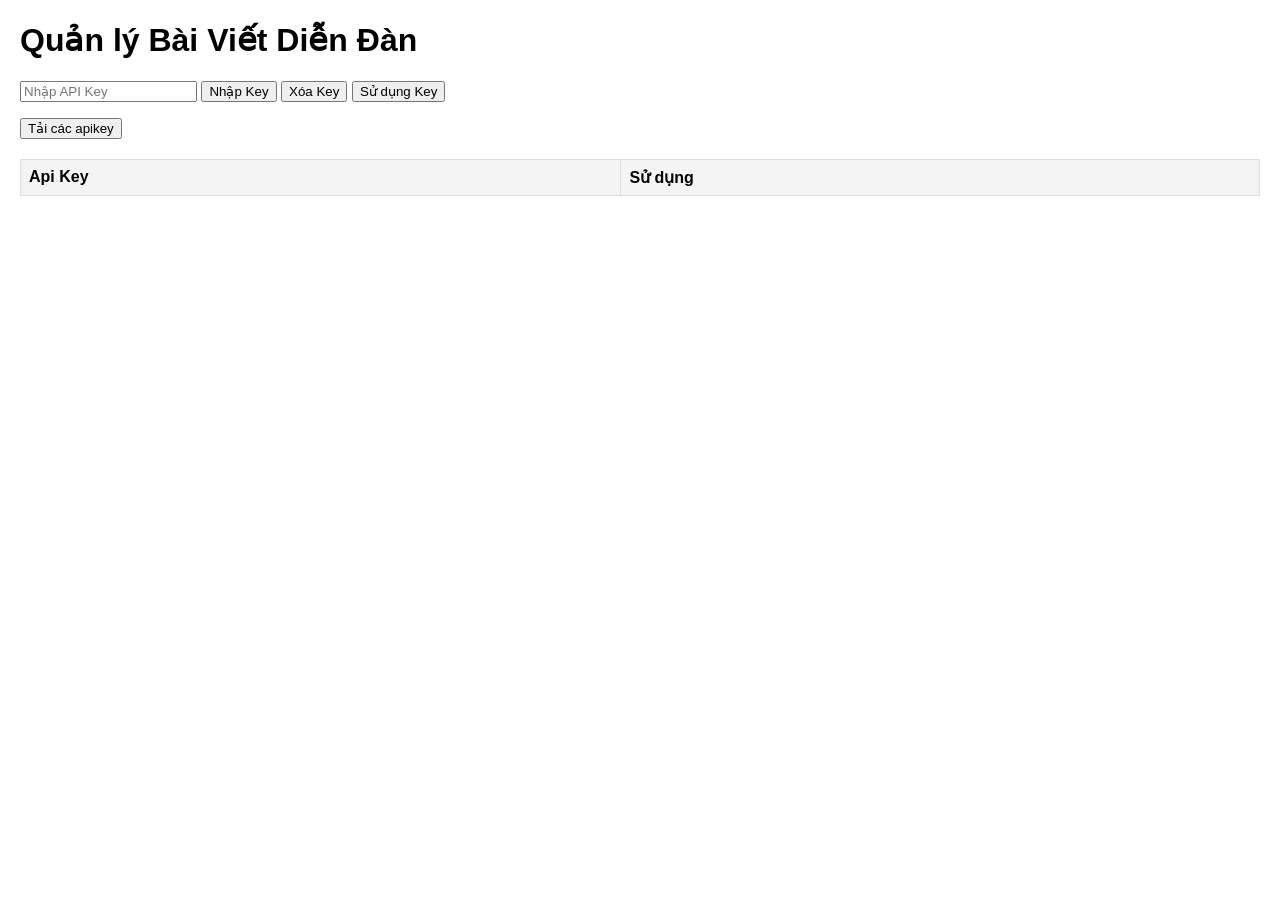
<file: templates/apikey.html>
<!DOCTYPE html>
<html lang="vi">
  <head>
    <meta charset="UTF-8" />
    <meta name="viewport" content="width=device-width, initial-scale=1.0" />
    <title>Quản lý Bài Viết Diễn Đàn</title>
    <style>
      body {
        font-family: Arial, sans-serif;
        margin: 20px;
      }
      table {
        width: 100%;
        border-collapse: collapse;
        margin-top: 20px;
      }
      th,
      td {
        border: 1px solid #ddd;
        padding: 8px;
        text-align: left;
      }
      th {
        background-color: #f4f4f4;
      }
      .btn {
        padding: 5px 10px;
        cursor: pointer;
        border: none;
        color: white;
      }
      .btn-delete {
        background-color: red;
      }
      .btn-edit {
        background-color: orange;
      }
    </style>
  </head>
  <body>
    <h1>Quản lý Bài Viết Diễn Đàn</h1>
    
    <!-- Trường nhập API Key -->
    <div>
      <input type="text" id="api-key" placeholder="Nhập API Key" />
      <button onclick="submitApiKey()">Nhập Key</button>
      <button onclick="deleteApiKey()">Xóa Key</button>
      <button onclick="useKey()">Sử dụng Key</button>
    </div>
    <p></p>
    <button onclick="loadKeys()">Tải các apikey</button>
    <table>
      <thead>
        <tr>
          <th>Api Key</th>
          <th>Sử dụng</th>
        </tr>
      </thead>
      <tbody id="post-list"></tbody>
    </table>

    <script>
      async function loadKeys() {
    // Gọi API để lấy danh sách các API Key
    const response = await fetch("/get-key", {
        method: "GET",
    });

    // Chuyển đổi phản hồi thành JSON
    const result = await response.json(); // Đọc phản hồi

    // Kiểm tra kết quả thành công
    if (result.success) {
        // Lấy phần tử tbody của bảng để cập nhật
        const tableBody = document.getElementById("post-list");
        tableBody.innerHTML = ""; // Xóa nội dung cũ

        // Hiển thị dữ liệu trong bảng
        result.apiKeys.forEach((post) => { // Sử dụng apiKeys từ phản hồi
            tableBody.innerHTML += `
                <tr>
                    <td>${post.apiKey}</td>
                    <td>${post.trangthai}</td>
                </tr>
            `;
        });
    } else {
        // Nếu có lỗi, hiển thị thông điệp
        alert(`❌ ${result.message}`); // Hiển thị thông điệp trên giao diện người dùng
    }
}

      async function submitApiKey() {
        const apiKey = document.getElementById("api-key").value;
        if (!apiKey) {
          alert("Vui lòng nhập API Key.");
          return;
        }

        try {
          const response = await fetch("/add-key", {
            method: "POST",
            headers: {
              "Content-Type": "application/json",
            },
            body: JSON.stringify({ apiKey }),
          });

          if (response.ok) {
            alert("✅ API Key đã được nhập thành công!");
            document.getElementById("api-key").value = ""; // Xóa trường nhập
          } else {
            const data = await response.json();
            alert("❌ Nhập không thành công: " + (data.message || "Lỗi không xác định"));
          }
        } catch (error) {
          console.error("Lỗi khi gọi API nhập key:", error);
          alert("❌ Có lỗi xảy ra khi nhập API Key.");
        }
      }

      async function useKey() {
        const apiKey = document.getElementById("api-key").value;
        if (!apiKey) {
          alert("Vui lòng nhập API Key.");
          return;
        }

        try {
          const response = await fetch("/choose-key", {
            method: "POST",
            headers: {
              "Content-Type": "application/json",
            },
            body: JSON.stringify({ apiKey }),
          });

          if (response.ok) {
            alert("✅ API Key đã được chọn thành công!");
            document.getElementById("api-key").value = ""; // Xóa trường nhập
          } else {
            const data = await response.json();
            alert("❌ Chọn không thành công: " + (data.message || "Lỗi không xác định"));
          }
        } catch (error) {
          console.error("Lỗi khi gọi API nhập key:", error);
          alert("❌ Có lỗi xảy ra khi nhập API Key.");
        }
      }

      async function deleteApiKey(id) {
        const confirmDelete = confirm("Bạn có chắc muốn xóa bài viết này?");
        if (!confirmDelete) return;

        try {
          const response = await fetch(`/forum/posts/${id}`, {
            method: "DELETE",
          });

          if (response.ok) {
            alert("🗑️ Bài viết đã được xoá thành công!");
            loadPosts(); // Load lại danh sách bài viết
          } else {
            const data = await response.json();
            alert("❌ Xóa không thành công: " + (data.message || "Lỗi không xác định"));
          }
        } catch (error) {
          console.error("Lỗi khi gọi API xoá:", error);
          alert("❌ Có lỗi xảy ra khi xoá bài viết.");
        }
      }
    </script>
  </
</body>
</html>
</file>
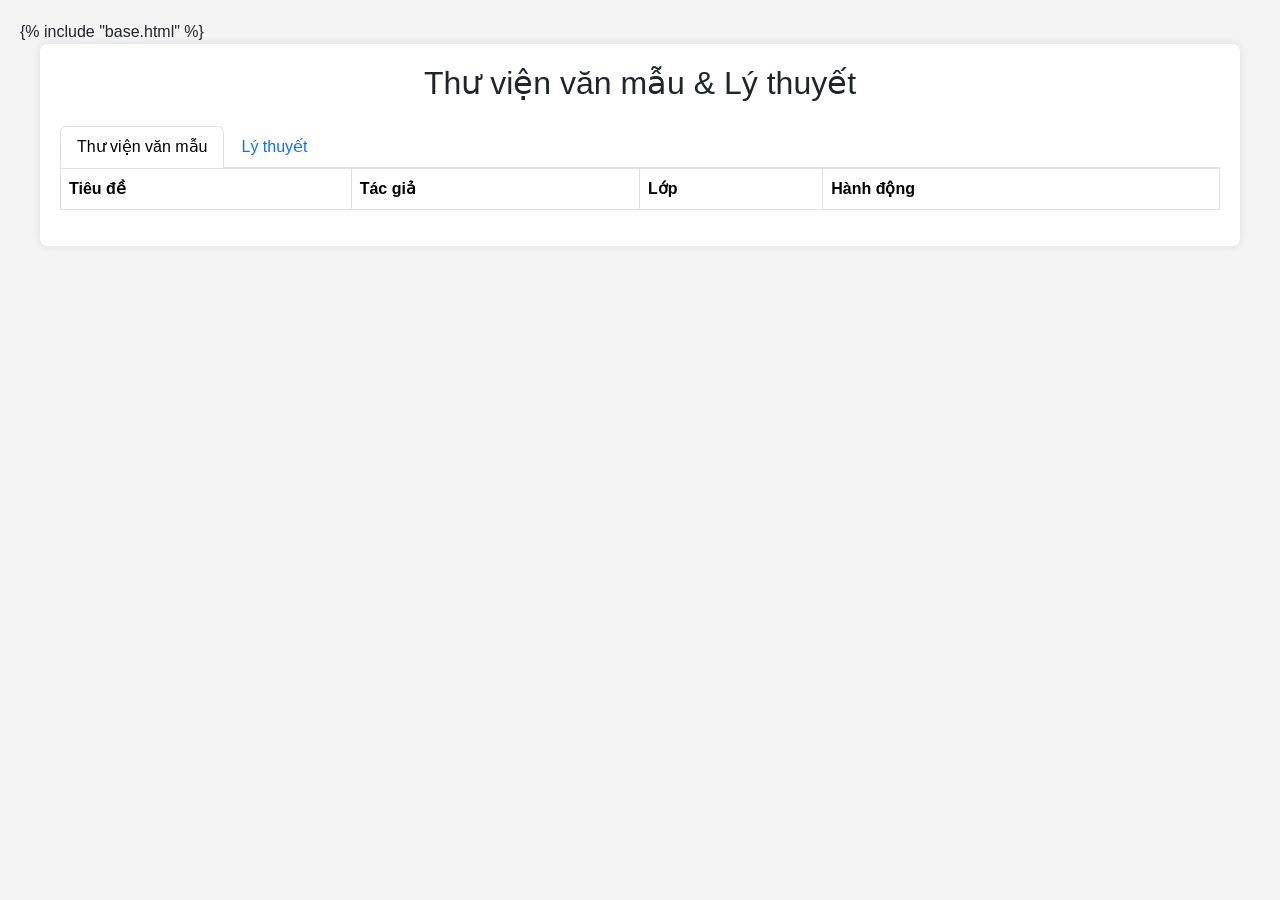
<file: templates/library.html>
<!DOCTYPE html>
<html lang="vi">
<head>
    <meta charset="UTF-8">
    <meta name="viewport" content="width=device-width, initial-scale=1.0">
    <title>Thư viện văn mẫu & Lý thuyết</title>
    <!-- Bootstrap 5 CSS -->
    <link href="https://cdn.jsdelivr.net/npm/bootstrap@5.3.0-alpha1/dist/css/bootstrap.min.css" rel="stylesheet">
    <!-- DataTables CSS -->
    <link href="https://cdn.datatables.net/1.13.6/css/dataTables.bootstrap5.min.css" rel="stylesheet">
    <style>
        body {
            font-family: Arial, sans-serif;
            background-color: #f4f4f4;
            padding: 20px;
        }
        #library {
            max-width: 1200px;
            margin: auto;
            background: white;
            padding: 20px;
            border-radius: 8px;
            box-shadow: 0px 0px 10px rgba(0, 0, 0, 0.1);
        }
        .dataTables_wrapper {
            margin-top: 20px;
        }
        .btn-action {
            margin-right: 5px;
        }
        dialog::backdrop {
            background-color: rgba(0, 0, 0, 0.5);
        }
        dialog {
            border: none;
            border-radius: 10px;
            padding: 0;
            max-width: 90%;
            width: 600px;
            max-height: 90vh;
            overflow-y: auto;
        }
        .modal-content {
            border-radius: 10px;
        }
        .form-label {
            font-weight: 500;
        }
        .loading-spinner {
            display: none;
            text-align: center;
            margin-top: 10px;
        }
    </style>
</head>
<body>
    {% include "base.html" %}
    <section id="library">
        <h2 class="text-center mb-4">Thư viện văn mẫu & Lý thuyết</h2>

        <!-- Navigation Tabs -->
        <nav>
            <div class="nav nav-tabs" id="nav-tab" role="tablist">
                <button class="nav-link active" id="nav-vanmau-tab" data-bs-toggle="tab" data-bs-target="#nav-vanmau" type="button" role="tab" aria-controls="nav-vanmau" aria-selected="true">Thư viện văn mẫu</button>
                <button class="nav-link" id="nav-lythuyet-tab" data-bs-toggle="tab" data-bs-target="#nav-lythuyet" type="button" role="tab" aria-controls="nav-lythuyet" aria-selected="false">Lý thuyết</button>
            </div>
        </nav>

        <!-- Tab Content -->
        <div class="tab-content" id="nav-tabContent">
            <!-- Tab 1: Thư viện văn mẫu -->
            <div class="tab-pane fade show active" id="nav-vanmau" role="tabpanel" aria-labelledby="nav-vanmau-tab">
                <!-- Nút thêm tài liệu cho admin -->
                <div class="admin-actions mt-3 mb-3" style="display: none;">
                    <button class="btn btn-primary" onclick="openAddDocumentDialog('vanmau')">+ Thêm văn mẫu mới</button>
                </div>
                <table id="vanmau-table" class="table table-striped table-bordered" style="width:100%">
                    <thead>
                        <tr>
                            <th>Tiêu đề</th>
                            <th>Tác giả</th>
                            <th>Lớp</th>
                            <th>Hành động</th>
                        </tr>
                    </thead>
                    <tbody>
                        <!-- Data will be populated here dynamically -->
                    </tbody>
                </table>
            </div>

            <!-- Tab 2: Lý thuyết -->
            <div class="tab-pane fade" id="nav-lythuyet" role="tabpanel" aria-labelledby="nav-lythuyet-tab">
                <!-- Nút thêm tài liệu cho admin -->
                <div class="admin-actions mt-3 mb-3" style="display: none;">
                    <button class="btn btn-primary" onclick="openAddDocumentDialog('lythuyet')">+ Thêm lý thuyết mới</button>
                </div>
                <table id="lythuyet-table" class="table table-striped table-bordered" style="width:100%">
                    <thead>
                        <tr>
                            <th>Tiêu đề</th>
                            <th>Tác giả</th>
                            <th>Lớp</th>
                            <th>Hành động</th>
                        </tr>
                    </thead>
                    <tbody>
                        <!-- Data will be populated here dynamically -->
                    </tbody>
                </table>
            </div>
        </div>
    </section>

    <!-- Dialog for Adding/Editing Documents -->
    <dialog id="add-document-dialog" class="dialog modal-dialog-scrollable">
        <div class="modal-content p-4">
            <div class="modal-header">
                <h3 id="dialog-title" class="modal-title">Thêm tài liệu mới</h3>
                <button type="button" class="btn-close" onclick="closeAddDocumentDialog()" aria-label="Close"></button>
            </div>
            <div class="modal-body">
                <form id="document-form">
                    <input type="hidden" id="doc-id">
                    
                    <div class="mb-3">
                        <label for="doc-title" class="form-label">
                            <i class="bi bi-file-earmark-text"></i> Tiêu đề
                        </label>
                        <input type="text" id="doc-title" class="form-control" placeholder="Nhập tiêu đề tài liệu" required>
                    </div>
                    
                    <div class="mb-3">
                        <label for="doc-content" class="form-label">
                            <i class="bi bi-textarea-t"></i> Nội dung
                        </label>
                        <textarea id="doc-content" class="form-control" rows="5" placeholder="Nhập nội dung tài liệu" required></textarea>
                    </div>
                    
                    <div class="mb-3">
                        <label for="doc-files" class="form-label">
                            <i class="bi bi-upload"></i> Tải lên tệp
                        </label>
                        <input type="file" id="doc-files" class="form-control" multiple>
                        <div class="form-text">Có thể chọn nhiều tệp cùng lúc</div>
                        <div id="file-list-container" class="mt-2"></div>
                    </div>
                    
                    <div class="row">
                        <div class="col-md-6 mb-3">
                            <label for="doc-category" class="form-label">
                                <i class="bi bi-tag"></i> Danh mục
                            </label>
                            <select id="doc-category" class="form-select" required>
                                <option value="vanmau">Văn mẫu</option>
                                <option value="lythuyet">Lý thuyết</option>
                            </select>
                            <div class="form-text">Chọn đúng danh mục để phân loại tài liệu</div>
                        </div>
                        
                        <div class="col-md-6 mb-3">
                            <label for="doc-grade" class="form-label">
                                <i class="bi bi-mortarboard"></i> Lớp
                            </label>
                            <input type="text" id="doc-grade" class="form-control" placeholder="Vd: 10, 11, 12, Đại học" required>
                        </div>
                    </div>
                    
                    <div class="mb-3">
                        <label for="doc-author" class="form-label">
                            <i class="bi bi-person"></i> Tác giả
                        </label>
                        <input type="text" id="doc-author" class="form-control" placeholder="Tên tác giả" required>
                    </div>
                    
                    <div id="loading-spinner" class="loading-spinner">
                        <div class="spinner-border text-primary" role="status">
                            <span class="visually-hidden">Đang lưu...</span>
                        </div>
                        <p class="mt-2">Đang xử lý, vui lòng đợi...</p>
                    </div>
                </form>
            </div>
            <div class="modal-footer">
                <button class="btn btn-secondary" onclick="closeAddDocumentDialog()">
                    <i class="bi bi-x-circle"></i> Hủy
                </button>
                <button class="btn btn-success" onclick="saveDocument()">
                    <i class="bi bi-save"></i> Lưu tài liệu
                </button>
            </div>
        </div>
    </dialog>

    <!-- Bootstrap 5 JS and Popper.js -->
    <script src="https://cdn.jsdelivr.net/npm/bootstrap@5.3.0-alpha1/dist/js/bootstrap.bundle.min.js"></script>
    <!-- jQuery -->
    <script src="https://code.jquery.com/jquery-3.7.0.min.js"></script>
    <!-- DataTables JS -->
    <script src="https://cdn.datatables.net/1.13.6/js/jquery.dataTables.min.js"></script>
    <script src="https://cdn.datatables.net/1.13.6/js/dataTables.bootstrap5.min.js"></script>
    <!-- Bootstrap Icons -->
    <link rel="stylesheet" href="https://cdn.jsdelivr.net/npm/bootstrap-icons@1.11.0/font/bootstrap-icons.css">
    
    <script>
        let vanmauTable, lythuyetTable;
        let currentTab = 'vanmau';

        document.addEventListener("DOMContentLoaded", function () {
            checkAdminAccess();
            initializeTables();
            fetchDataForTables();
            
            // Theo dõi sự kiện chuyển tab
            document.getElementById('nav-vanmau-tab').addEventListener('click', function() {
                currentTab = 'vanmau';
            });
            
            document.getElementById('nav-lythuyet-tab').addEventListener('click', function() {
                currentTab = 'lythuyet';
            });
        });

        function checkAdminAccess() {
            const level = localStorage.getItem("level");
            const user = JSON.parse(localStorage.getItem('user'));
            const isAdmin = user && (user.level === "admin" || level === "admin");
            
            // Hiển thị các nút thêm tài liệu nếu là admin
            const adminActionButtons = document.querySelectorAll('.admin-actions');
            adminActionButtons.forEach(button => {
                button.style.display = isAdmin ? 'block' : 'none';
            });
        }

        function initializeTables() {
            vanmauTable = $('#vanmau-table').DataTable({
                language: {
                    url: "https://cdn.datatables.net/plug-ins/1.13.6/i18n/vi.json"
                },
                columns: [
                    { data: 'title' },
                    { data: 'author' },
                    { data: 'grade' },
                    {
                        data: null,
                        render: function (data, type, row) {
                            return `
                                <button class="btn btn-info btn-action" onclick="viewDocument('${row._id}')">📖 Xem</button>
                                ${isAdmin() ? `
                                    <button class="btn btn-warning btn-action" onclick="editDocument('${row._id}')">✏️ Sửa</button>
                                    <button class="btn btn-danger btn-action" onclick="deleteDocument('${row._id}')">🗑 Xóa</button>
                                ` : ''}
                            `;
                        }
                    }
                ]
            });

            lythuyetTable = $('#lythuyet-table').DataTable({
                language: {
                    url: "https://cdn.datatables.net/plug-ins/1.13.6/i18n/vi.json"
                },
                columns: [
                    { data: 'title' },
                    { data: 'author' },
                    { data: 'grade' },
                    {
                        data: null,
                        render: function (data, type, row) {
                            return `
                                <button class="btn btn-info btn-action" onclick="viewDocument('${row._id}')">📖 Xem</button>
                                ${isAdmin() ? `
                                    <button class="btn btn-warning btn-action" onclick="editDocument('${row._id}')">✏️ Sửa</button>
                                    <button class="btn btn-danger btn-action" onclick="deleteDocument('${row._id}')">🗑 Xóa</button>
                                ` : ''}
                            `;
                        }
                    }
                ]
            });
        }

        async function fetchDataForTables() {
            try {
                const response = await fetch("/api/fetch-document");
                const data = await response.json();

                // Phân loại dữ liệu dựa trên category
                const vanmauData = data.filter(doc => doc.category.toLowerCase() === 'vanmau');
                const lythuyetData = data.filter(doc => doc.category.toLowerCase() === 'lythuyet');

                vanmauTable.clear().rows.add(vanmauData).draw();
                lythuyetTable.clear().rows.add(lythuyetData).draw();
            } catch (error) {
                console.error("Lỗi tải dữ liệu:", error);
            }
        }

        function isAdmin() {
            const user = JSON.parse(localStorage.getItem('user'));
            return user && user.level === "admin";
        }

        function viewDocument(id) {
            window.location.href = `/view-library/${id}`;
        }

        function editDocument(id) {
            const token = localStorage.getItem("token");
            const headers = token ? { Authorization: `Bearer ${token}` } : {};

            fetch(`/api/document/${id}`, {
                method: "GET",
                headers: headers,
            })
                .then(response => response.json())
                .then(data => {
                    if (data.success) {
                        const post = data.document;
                        document.getElementById("dialog-title").textContent = "Chỉnh sửa tài liệu";
                        document.getElementById("doc-id").value = post._id;
                        document.getElementById("doc-title").value = post.title;
                        document.getElementById("doc-content").value = post.content;
                        
                        // Thiết lập category từ dữ liệu
                        const categorySelect = document.getElementById("doc-category");
                        for (let i = 0; i < categorySelect.options.length; i++) {
                            if (categorySelect.options[i].value === post.category) {
                                categorySelect.selectedIndex = i;
                                break;
                            }
                        }
                        
                        document.getElementById("doc-grade").value = post.grade;
                        document.getElementById("doc-author").value = post.author;
                        document.getElementById("doc-files").value = "";

                        // Hiển thị danh sách tệp tin đã tải lên (nếu có)
                        const fileListContainer = document.getElementById("file-list-container");
                        fileListContainer.innerHTML = "";
                        
                        if (post.files && post.files.length > 0) {
                            const fileListHTML = `
                                <div class="mt-3">
                                    <h6>Tệp đã tải lên:</h6>
                                    <ul class="list-group">
                                        ${post.files.map(file => `<li class="list-group-item">${file}</li>`).join('')}
                                    </ul>
                                </div>
                            `;
                            fileListContainer.innerHTML = fileListHTML;
                        }

                        document.getElementById("add-document-dialog").showModal();
                    } else {
                        alert("Có lỗi xảy ra khi tải tài liệu.");
                    }
                })
                .catch(error => {
                    console.error("Lỗi khi tải tài liệu:", error);
                });
        }

        function deleteDocument(id) {
            if (!confirm("Bạn có chắc chắn muốn xóa tài liệu này?")) return;

            const token = localStorage.getItem("token");
            const headers = token ? { Authorization: `Bearer ${token}` } : {};

            fetch(`/api/delete-document/${id}`, {
                method: "DELETE",
                headers: headers,
            })
                .then(response => response.json())
                .then(data => {
                    if (data.success) {
                        alert("Tài liệu đã xóa thành công.");
                        fetchDataForTables(); // Refresh the table
                    } else {
                        alert("Có lỗi xảy ra khi xóa tài liệu.");
                    }
                })
                .catch(error => {
                    console.error("Lỗi khi xóa tài liệu:", error);
                });
        }

        function openAddDocumentDialog(tab) {
            const user = localStorage.getItem("user");
            if (!user) {
                alert("Bạn cần đăng nhập để truy cập thư viện.");
                window.location.href = "/login";
            } else {
                document.getElementById("dialog-title").textContent = "Thêm tài liệu mới";
                document.getElementById("doc-id").value = "";
                document.getElementById("doc-title").value = "";
                document.getElementById("doc-content").value = "";
                
                // Thiết lập category dựa trên tab hiện tại
                const categorySelect = document.getElementById("doc-category");
                for (let i = 0; i < categorySelect.options.length; i++) {
                    if (categorySelect.options[i].value === tab) {
                        categorySelect.selectedIndex = i;
                        break;
                    }
                }
                
                document.getElementById("doc-grade").value = "";
                document.getElementById("doc-author").value = "";
                document.getElementById("doc-files").value = "";

                // Xóa danh sách tệp cũ (nếu có)
                document.getElementById("file-list-container").innerHTML = "";
                
                document.getElementById("add-document-dialog").showModal();
            }
        }

        function closeAddDocumentDialog() {
            document.getElementById("add-document-dialog").close();
        }

        function saveDocument() {
            // Thu thập dữ liệu từ form
            const docId = document.getElementById('doc-id').value;
            const title = document.getElementById('doc-title').value;
            const content = document.getElementById('doc-content').value;
            const category = document.getElementById('doc-category').value;
            const grade = document.getElementById('doc-grade').value;
            const author = document.getElementById('doc-author').value;
            const files = document.getElementById('doc-files').files;

            // Xác thực dữ liệu
            if (!title || !content || !category || !grade || !author) {
                alert("Vui lòng điền đầy đủ thông tin bắt buộc.");
                return;
            }

            // Hiện loading spinner
            document.getElementById('loading-spinner').style.display = 'block';

            // Chuẩn bị dữ liệu
            const formData = new FormData();
            formData.append('title', title);
            formData.append('content', content);
            formData.append('category', category);
            formData.append('grade', grade);
            formData.append('author', author);

            // Thêm các tệp vào formData
            for (let i = 0; i < files.length; i++) {
                formData.append('files', files[i]);
            }

            // Lấy token từ localStorage
            const token = localStorage.getItem('token');
            const headers = {};
            if (token) {
                headers['Authorization'] = `Bearer ${token}`;
            }

            // Xác định API endpoint (thêm mới hoặc cập nhật)
            let url = '/api/add-document';
            let method = 'POST';

            if (docId) {
                url = `/api/update-document/${docId}`;
                method = 'PUT';
            }

            // Gửi yêu cầu đến server
            fetch(url, {
                method: method,
                headers: headers,
                body: formData
            })
            .then(response => {
                if (!response.ok) {
                    throw new Error(`HTTP error! Status: ${response.status}`);
                }
                return response.json();
            })
            .then(data => {
                // Ẩn loading spinner
                document.getElementById('loading-spinner').style.display = 'none';

                if (data.success) {
                    alert(docId ? "Tài liệu đã được cập nhật thành công!" : "Tài liệu đã được thêm thành công!");
                    closeAddDocumentDialog();
                    fetchDataForTables(); // Cập nhật lại bảng dữ liệu
                } else {
                    alert("Có lỗi xảy ra: " + (data.message || data.error || "Không thể lưu tài liệu"));
                }
            })
            .catch(error => {
                // Ẩn loading spinner
                document.getElementById('loading-spinner').style.display = 'none';
                console.error("Lỗi khi lưu tài liệu:", error);
                alert("Có lỗi xảy ra khi kết nối đến server. Vui lòng thử lại sau.");
            });
        }
    </script>
</body>
</html>
</file>
